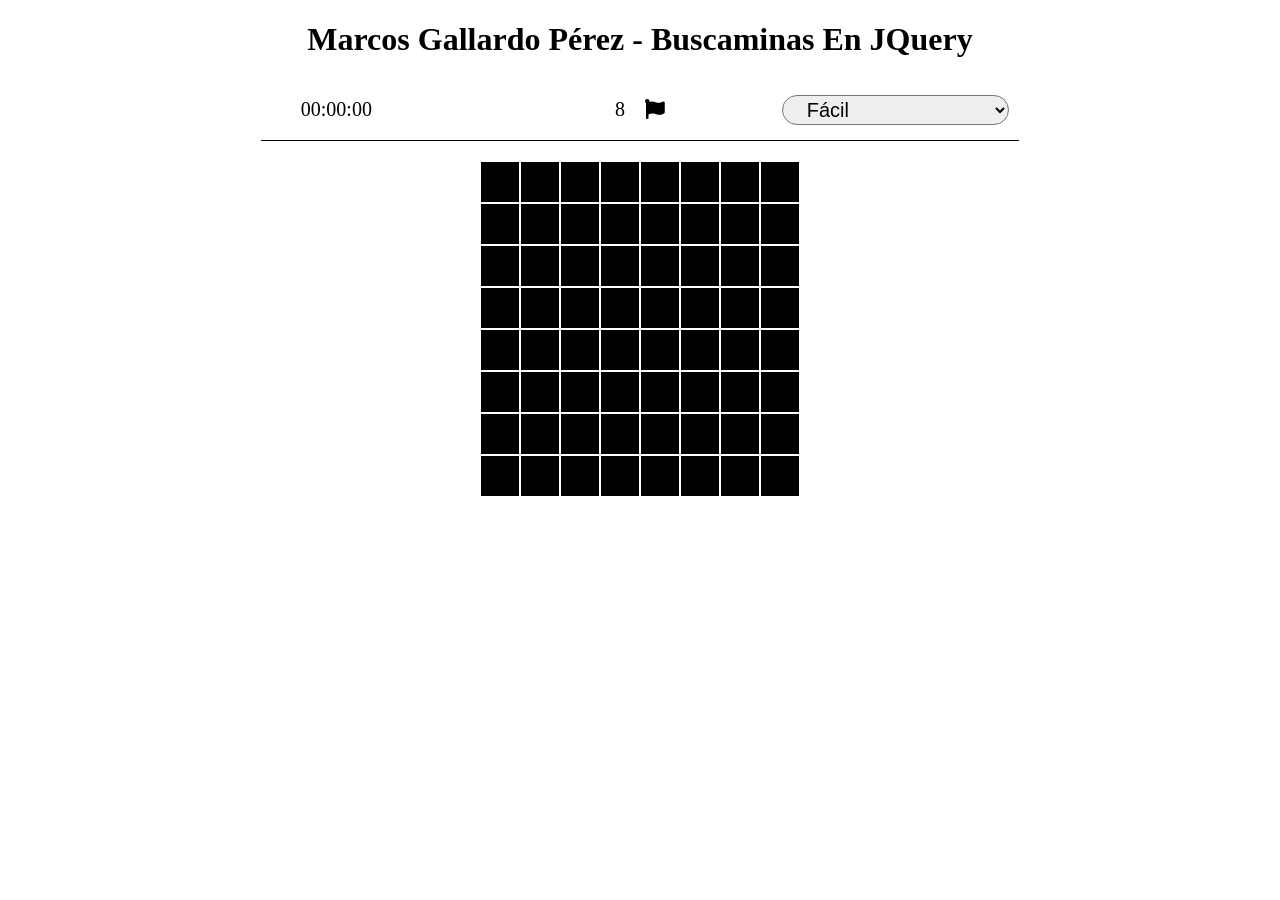
<file: index.html>
<!DOCTYPE html>
<html lang="es">

<head>
    <meta charset="UTF-8">
    <meta name="viewport" content="width=device-width, initial-scale=1.0">
    <meta http-equiv="X-UA-Compatible" content="ie=edge">
    <meta name="author" content="Marcos Gallardo Pérez">
    <script src="https://code.jquery.com/jquery-3.3.1.min.js" integrity="sha256-FgpCb/KJQlLNfOu91ta32o/NMZxltwRo8QtmkMRdAu8="
        crossorigin="anonymous"></script>
    <script src="js/jquery-ui.js"></script>
    <script src="js/buscaminas.js"></script>
    <script src="js/main.js"></script>
    <link rel="stylesheet" href="css/estilo.css">
    <link rel="stylesheet" href="https://use.fontawesome.com/releases/v5.6.3/css/all.css" integrity="sha384-UHRtZLI+pbxtHCWp1t77Bi1L4ZtiqrqD80Kn4Z8NTSRyMA2Fd33n5dQ8lWUE00s/"
        crossorigin="anonymous">
    <title>Buscaminas</title>
</head>

<body>
    <noscript>Para el correcto funcionamiento de la página es necesario tener activado Javascript</noscript>
    <h1>Marcos Gallardo Pérez - Buscaminas En JQuery</h1>

    <div class="entornoJuego">
        <header>
            <div class="Reloj"><span id="horas">00</span>:<span id="minutos">00</span>:<span id="segundos">00</span></div>
            <div class="Banderas"><span id="numBanderas">0</span><span><i class="fas fa-flag"></i></span></div>
            <div class="Dificultad">
                <select name="dificultad" id="dificultad">
                    <option value="Fácil">Fácil</option>
                    <option value="Medio">Medio</option>
                    <option value="Difícil">Difícil</option>
                </select>
            </div>
        </header>
        <div class="Tablero"></div>
    </div>
    <div class="Reinicia"><i class="fas fa-undo-alt"></i></div>
</body>

</html>
</file>
<file: css/estilo.css>
h1,
h2,
p {
    text-align: center;
}



#undo {
    position: absolute;
    font-size: 3em;
    top: 20px;
    left: 50px;

}

.entornoJuego {
    width: 60%;
    display: flex;
    flex-flow: column;
    margin: 0 auto;
}

.entornoJuego>header {
    position: sticky;
    display: flex;
    justify-content: center;
    background: rgba(255, 255, 255, 0.9);
    height: 50px;
    padding: 5px 15px;
    top: 0.25px;
    align-items: center;
    border-bottom: 1px solid black;
    z-index: 99;
}

.Dificultad {
    position: absolute;
    width: 30%;
    right: 10px;
}

.Reloj {
    position: absolute;
    font-size: 20px;
    left: 40px;
}

.Banderas {
    margin: 40px;
    font-size: 20px;
}

.Banderas span {
    margin: 10px;
}

.entornoJuego select {
    border-radius: 20px;
    padding: 0 20px;
    height: 30px;
    width: 100%;
    font-size: 20px;
}

.Tablero {
    width: 100%;
    margin: 20px auto;
    position: relative;
}

.Tablero>div {
    display: grid;
    width: 100%;
}

.casillaBuscamina {
    background: black;
    border: 1px solid white;
    text-align: center;
    display: flex;
    justify-content: center;
    align-items: center;
}

.casillaBuscamina span {
    font-size: 20px;
    
}


.Reinicia {
    display: none;
    position: fixed;
    right: 50px;
    bottom: 50px;
    font-size: 100px;
    /* transition-duration: 1s; */
}

.Reinicia:hover {
    transition-duration: 2s;
    transform: rotate(-360deg);
}

.mensajeVictoria {
    position: absolute;
    background: rgba(255, 255, 255, 0.7);
    top: 50%;
    left: 50%;
    transform: translate(-50%, -50%);
    font-size: 50px;
}

.casillaDescubierta{
    border: 1px solid black;
    *text-align: center;
    *display: flex;
    *justify-content: center;
    *align-items: center;
    *transition: 1s; 
    *transform-style: preserve-3d;
    background-size: cover;
}
.casillaMarcada{
    background: url('../img/bandera.png');
    background-size: cover;
    border: 1px solid black;
    text-align: center;
    display: flex;
    justify-content: center;
    align-items: center;
}

@keyframes animacion{
    50%{
        transform: translate(-10%,-10%);
        *transform: rotateY(180deg);
        *transform: rotateX(180deg);
        *transform: rotateZ(180deg);
        
    }
    100%{
        transform: translate(0,0);
        transform: scale(1);
        transform: rotateY(0deg);
        transform: rotateX(0deg);
        transform: rotateZ(0deg);
    }
}

.scale-animation{
    animation: scale-animation 1s;
}
.colorAnimation{
    animation: colorAnimation 0.5s;
}

@keyframes scale-animation{
    50%{
        transform: scale(1.5);
    }
    100%{
        transform: scale(1);
        
    }
}
@keyframes colorAnimation{
    0%{
        background: purple;
    }
    95%{
        background: purple;
    }
    100%{
        background: black;
        
    }
}
</file>
